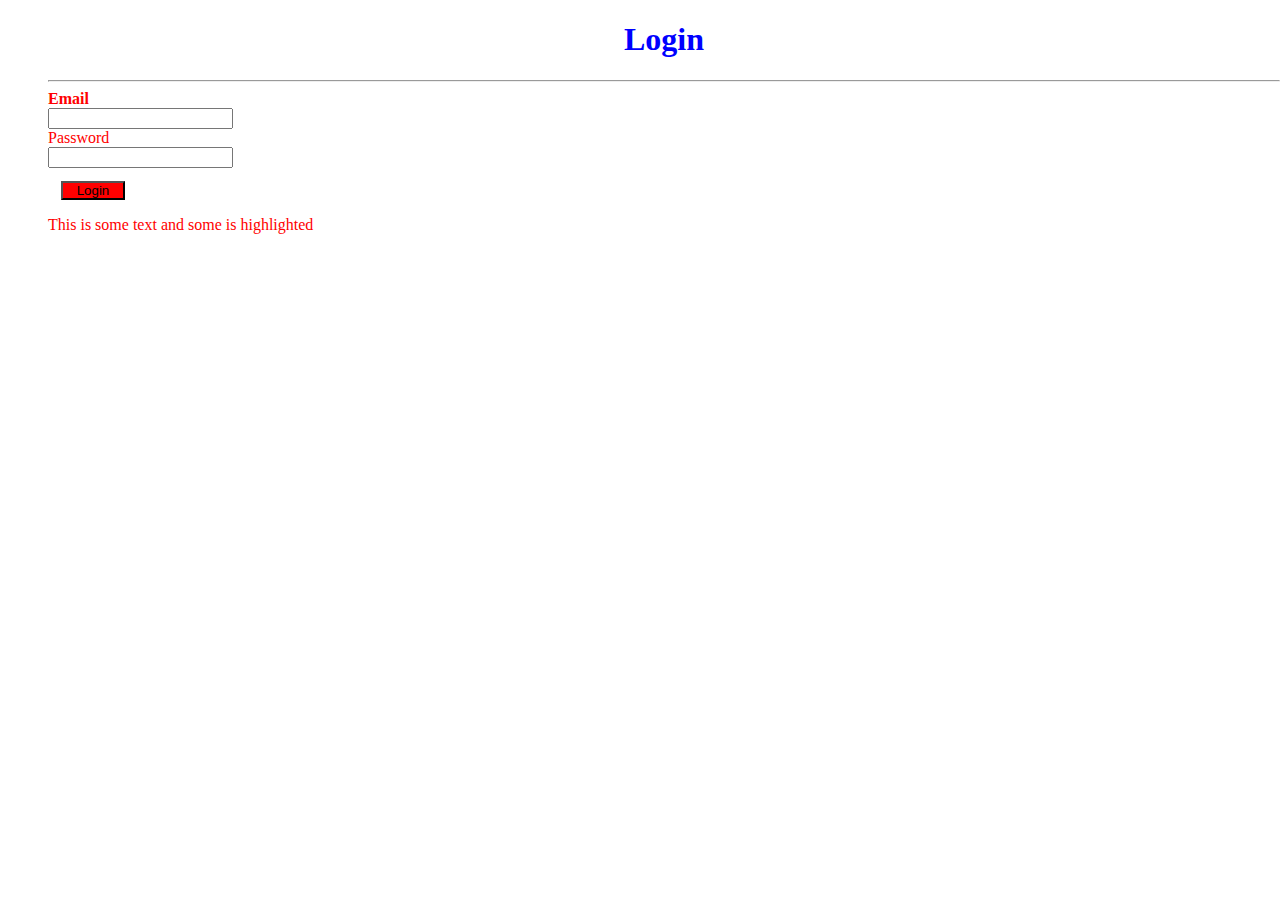
<file: login.html>
<!DOCTYPE html>
<html lang="en">
<head>
    <meta charset="UTF-8">
    <meta name="viewport" content="width=device-width, initial-scale=1.0">
    <title>Document</title>
    <link rel="stylesheet" href="app.css">
</head>
<body>
    <main>
        <h1 class="text-center text-blue">Login</h1>
        <hr>
        <form action="">
            <label for="email">Email</label>
            <input type="email" name="email" required>
            <label for="password">Password</label>
            <input type="password" name="password" required>
            <button id="submitButton">Login</button>
        </form>
        <p>This is some text and some is highlighted</p>
    </main>
</body>
</html>
</file>
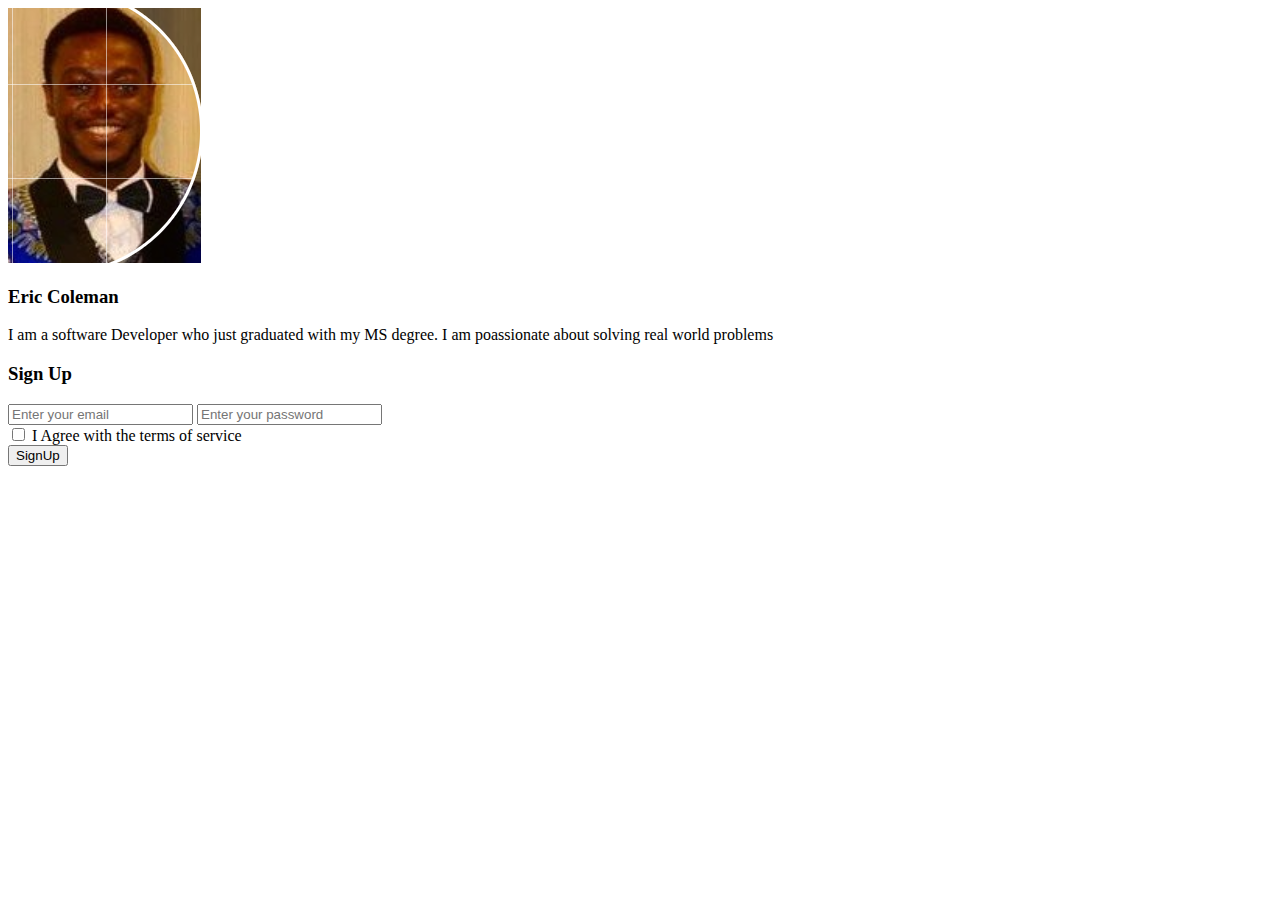
<file: signUp.html>
<!DOCTYPE html>
<html lang="en">
<head>
    <meta charset="UTF-8">
    <meta name="viewport" content="width=device-width, initial-scale=1.0">
    <title>Document</title>
</head>
<body>
    <main>
        <section>
            <img src="Screenshot (266).png" alt="">
            <h3>Eric Coleman</h3>
    
            <p>
                I am a software Developer who just graduated with my MS degree.
                I am poassionate about solving real world problems
            </p>
        </section>
        <form action="">
            <h3>Sign Up</h3>
            <div>
                <input type="email" name="email" placeholder="Enter your email">
                <input type="password" name="password" placeholder="Enter your password">
            </div>
            <div>
                <input type="checkbox" name="agreement">
                <span>I Agree with the terms of service</span>
            </div>
            <button type="submit"> SignUp </button>
        </form>
    </main>
</body>
</html>
</file>
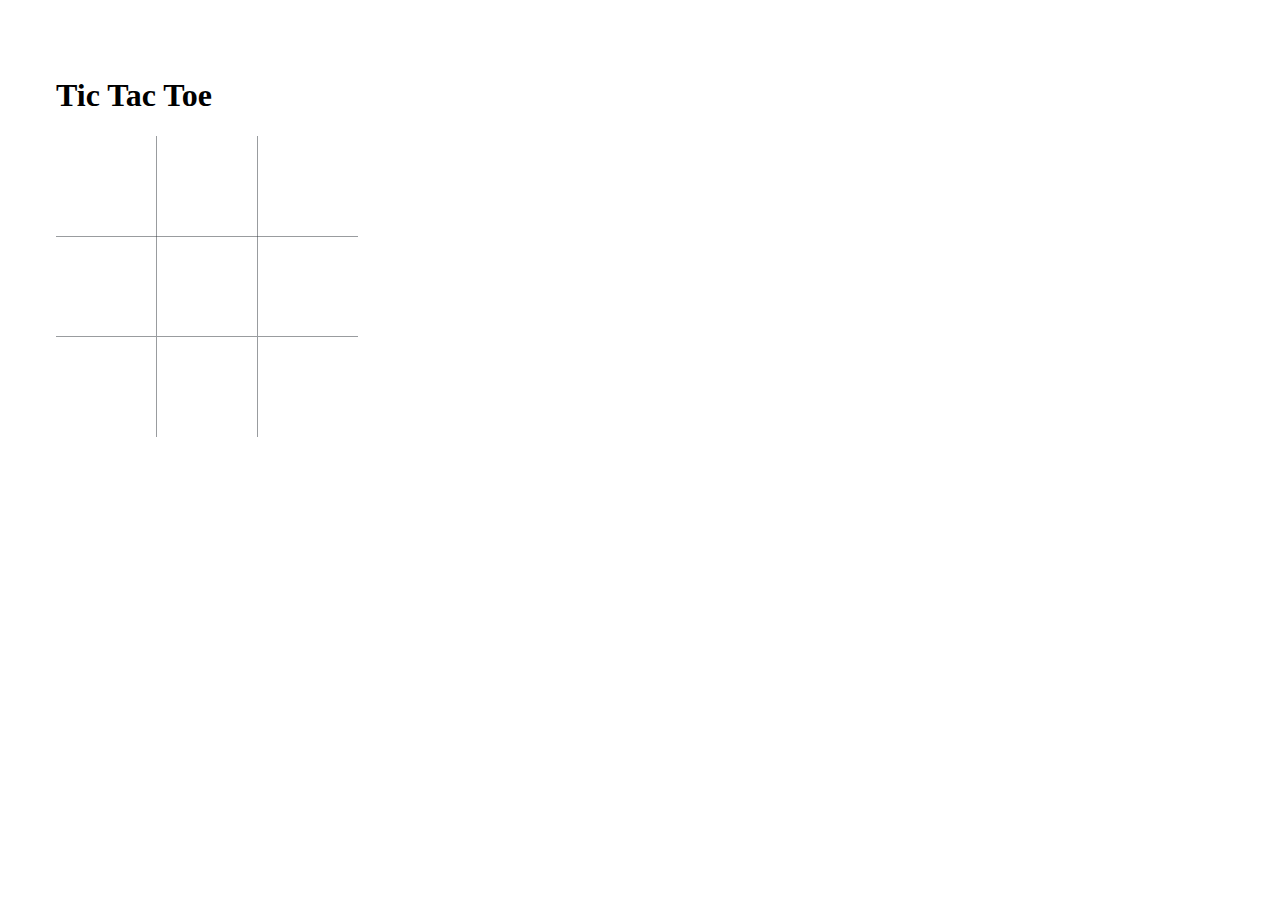
<file: tictactoe.html>
<!DOCTYPE html>
<html lang="en">
<head>
    <meta charset="UTF-8">
    <meta name="viewport" content="width=device-width, initial-scale=1.0">
    <title>Document</title>
    <link rel="stylesheet" href="style.css">
</head>
<body>
    <div id="board">
        <h1>Tic Tac Toe</h1>
        <div class="row">
            <div class="top left"></div>  
            <div class="top middle"></div>
            <div class="top right"></div>
        </div>
        <div class="row">
            <div class="middle left"></div>
            <div class="middle center"></div>
            <div class="middle right"></div>
        </div>
        <div class="row">
            <div class="bottom left"></div>
            <div class="bottom middle"></div>
            <div class="bottom right"></div>
        </div>
    </div>
</body>
</html>
</file>
<file: app.css>
body{
    color: red;
    margin: 0;
}
.text-center{
    text-align: center;
}
.text-blue{
    color: blue;
}
#submitButton{
    background: red;
}
[for='email']{
    font-weight: bold;
}

h1{
    color: red;
}
input, label, button {
    display: block;
}
main{
    margin-left: 3em;
}
button{
    margin: 1em;
    padding: 0 1em;
}
</file>
<file: style.css>
#board{
    padding: 3em;
}
div > div {
    height: 100px;
    width: 100px;
    float: left;
}
.row{
    clear: both;
    width: 302px;
    margin: 0 auto;
}
.top {
    border-bottom-color: rgba(52, 58, 64, 0.500);
    border-bottom-style: solid;
    border-bottom-width: 1px;
}

.bottom {
    border-top-color: rgba(52, 58, 64, 0.500);
    border-top-style: solid;
    border-top-width: 1px;
}

.left {
    border-right-color: rgba(52, 58, 64, 0.500);
    border-right-style: solid;
    border-right-width: 1px;
}

.top {
    border-bottom-color: rgba(52, 58, 64, 0.500);
    border-bottom-style: solid;
    border-bottom-width: 1px;
}

.bottom {
    border-top-color: rgba(52, 58, 64, 0.500);
    border-top-style: solid;
    border-top-width: 1px;
}

.left {
    border-right-color: rgba(52, 58, 64, 0.500);
    border-right-style: solid;
    border-right-width: 1px;
}

.right {
    border-left-color: rgba(52, 58, 64, 0.500);
    border-left-style: solid;
    border-left-width: 1px;
}
</file>
